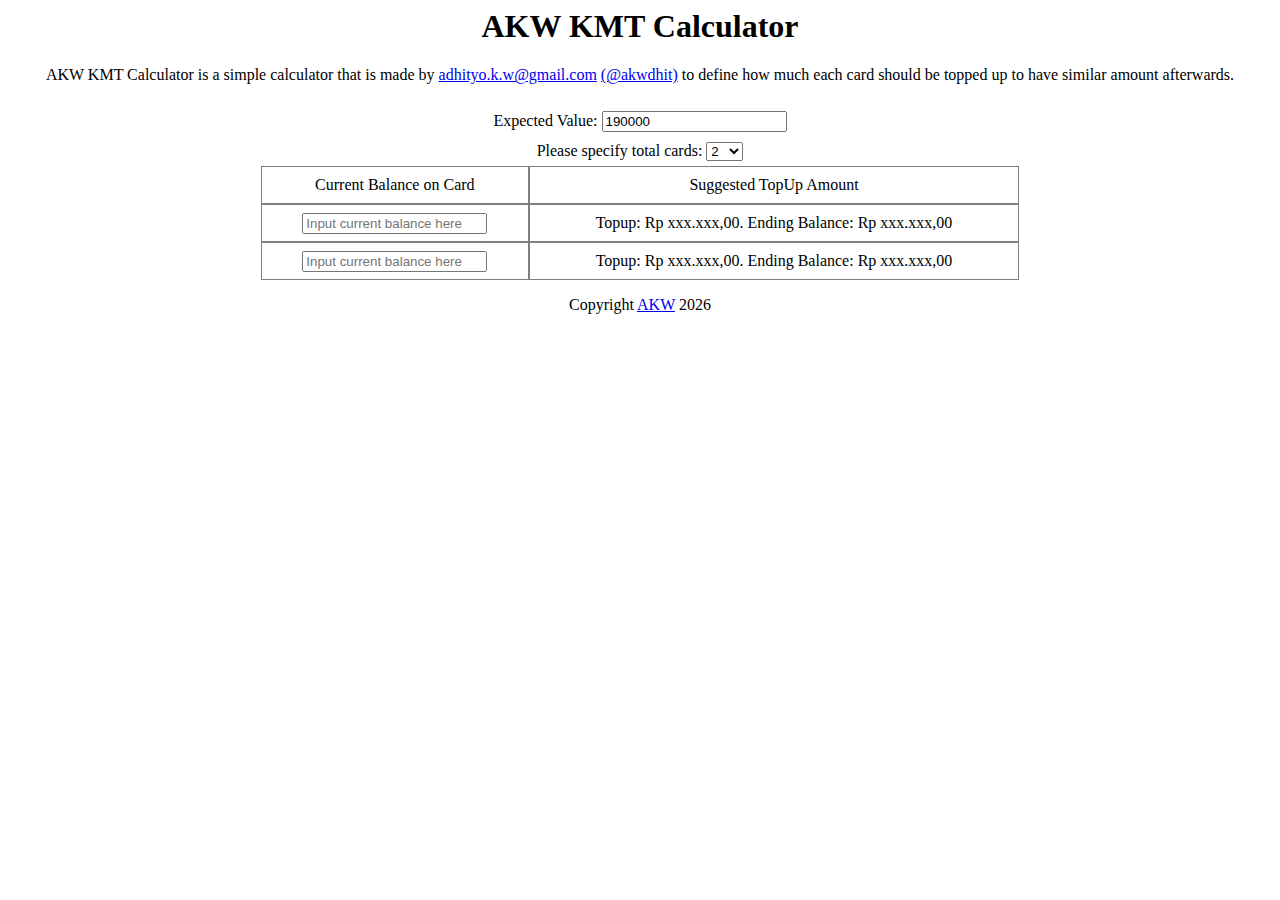
<file: akwkmt/index.html>
<html>
	<head>
        <title>AKW - KMT</title>
        <script src="https://akwdhit.github.io/script/akwdhit/pkg/page_parts.js"></script>
        <script src="https://akwdhit.github.io/script/kmt/pkg/jquery.3-4-1.slim.min.js"></script>
        <script src="https://akwdhit.github.io/script/kmt/delivery/index.js"></script>
		<link rel="stylesheet" type="text/css" href="https://akwdhit.github.io/style/footer.css">
		
		<script>
			var MAX_TOTAL_INPUT = 10;
			var defaultExpectedValue = 190000;

			$(document).ready(function(){ 
				$('#expected_value').val(defaultExpectedValue);
			})
		
			function addNewInputRow(i, placeholder) {
				$("#input_fields").append('\
					<div class="divTableRow" id="input_row_' + i + '">\
						<div class="divTableCell">' + getNewInputField(i, placeholder) + '</div>\
						<div class="divTableCell">' + getNewSuggestedTopUpAmount(i, placeholder) + ' </div>\
					</div>')

					// TODO convert to currency without affecting the result
					/*
				// aVon: https://codepen.io/559wade/pen/LRzEjj
				$('input#input_field_' + i + '').on({
					keyup: function() {
						formatCurrency($(this));
					},
					blur: function() { 
						formatCurrency($(this), "blur");
					}
				});
				*/

				$('input#input_field_' + i + '').on({
					keyup: function() {
						calculateAll();
					},
					blur: function() { 
						calculateAll();
					}
				});
			}

			function calculateAll() {
				var totalInputs = $('#total_inputs').val()
				var arrOfInput = []
				for (var i = 1; i <= totalInputs; i++) {
					var currentInput = $('input#input_field_' + i).val();
					if (currentInput == null) {
						alert("Error occured on processing input-" + i)
					} else {
						arrOfInput.push(currentInput)
					}
				}

				expectedValue = $('#expected_value').val();
				$resultInText = getSuggestedTopup(expectedValue, arrOfInput);

				for (var i = 1; i <= totalInputs; i++) {
					$('#suggested_topup_amt_' + i).text(JSON.stringify($resultInText));
					$('#suggested_topup_amt_' + i).text($resultInText[$('input#input_field_' + i).val()]);
				}
			}
			
			function generateTotalInput(defaultIndex) {
				if (defaultIndex <= 0) {
					defaultIndex = 1
				}
			
				for (i = 2; i <=MAX_TOTAL_INPUT; i++) {
					$("#total_inputs").append('<option id="total_input_' + i + '" value="' + i + '">' + i + '</option>')
				}
				
				$("#total_inputs").val(defaultIndex);
			}

			// TODO:
			// Organize all functions
			var currencySymbol = "Rp"
			var numberSeparator = "."
			var decimalSeparator = ","
			function formatNumber(n) {
				// format number 1000000 to 1,234,567
				return n.replace(/\D/g, "").replace(/\B(?=(\d{3})+(?!\d))/g, numberSeparator)
			}


			function formatCurrency(input, blur) {
				// appends $ to value, validates decimal side
				// and puts cursor back in right position.
				
				// get input value
				var input_val = input.val();
				
				// don't validate empty input
				if (input_val === "") { return; }
				
				// original length
				var original_len = input_val.length;

				// initial caret position 
				var caret_pos = input.prop("selectionStart");
					
				// check for decimal
				if (input_val.indexOf(decimalSeparator) >= 0) {

					// get position of first decimal
					// this prevents multiple decimals from
					// being entered
					var decimal_pos = input_val.indexOf(decimalSeparator);

					// split number by decimal point
					var left_side = input_val.substring(0, decimal_pos);
					var right_side = input_val.substring(decimal_pos);

					// add commas to left side of number
					left_side = formatNumber(left_side);

					// validate right side
					right_side = formatNumber(right_side);
					
					// On blur make sure 2 numbers after decimal
					if (blur === "blur") {
						right_side += "00";
					}
					
					// Limit decimal to only 2 digits
					right_side = right_side.substring(0, 2);

					// join number by .
					input_val = currencySymbol + left_side + decimalSeparator + right_side;

				} else {
					// no decimal entered
					// add commas to number
					// remove all non-digits
					input_val = formatNumber(input_val);
					input_val = currencySymbol + input_val;
					
					// final formatting
					if (blur === "blur") {
						input_val += ".00";
					}
				}
				
				// send updated string to input
				input.val(input_val);

				// put caret back in the right position
				var updated_len = input_val.length;
				caret_pos = updated_len - original_len + caret_pos;
				input[0].setSelectionRange(caret_pos, caret_pos);
			}

			function getNewInputField(i, placeholder) {
				// TODO:
				// 1. To make it automatically format the value as a currency
				// https://codepen.io/559wade/pen/LRzEjj
				// As a number from phone: https://stackoverflow.com/questions/6178556/phone-numeric-keyboard-for-text-input
				return '<input type="number" id="input_field_' + i + '" placeholder="' + placeholder + '" inputmode="decimal" pattern="^\$\d{1,3}(.\d{3})*(\,\d+)?$" data-type="currency"></input>';
			}

			function getNewSuggestedTopUpAmount(i, placeholder) {
				// TODO: 
				// 1. To make it automatically shown when the input field is not empty
				return '<span id="suggested_topup_amt_' + i + '">Topup: Rp xxx.xxx,00. Ending Balance: Rp xxx.xxx,00</span>';
			}
			
			$(document).ready(function(){ 
				var placeholder = "Input current balance here"
				
				// AKW - Generate select input
				generateTotalInput(2)
				
				// AKW - Define the default fields
				addNewInputRow(1, placeholder)
				addNewInputRow(2, placeholder)
			})
			
			// AKW - A method to automatically show additional input rows based on the select field user choose
			function show_input_rows(selectField) {
				// AKW - Define the variables here
				var total_input = selectField.value
				var placeholder = "Input current balance here"
				
				// AKW - Start from 1, add if it is still less than the expected number
				for (i = 1; i <= total_input; i++) {
					if ($("#input_row_" + i).length <= 0) {
						addNewInputRow(i, placeholder);
					}
				}
				
				// AKW - If there were more than expected number, remove them
				if (total_input < MAX_TOTAL_INPUT) {
					debug(total_input + " - "  + MAX_TOTAL_INPUT)
					
					for (i = (+total_input + +1); i <= MAX_TOTAL_INPUT; i++) {
						debug(i)
						
						if ($("#input_row_" + i).length > 0) {
							$("#input_row_" + i).remove()
							$('#input_field_' + i + '').focusout();
						}
					}
				}
			}
			
			function debug(msg) {
				if ($("#debug").length == 0) {
					alert("Can't debug, the debug placeholder does not exist. Message: " + msg)
				}
							
				$("#debug").append(msg)
			}
		</script>

		<style>
			h1.header {
				text-align: center;
			}

			h4.header {
				text-align: center;
				font-weight: lighter
			}

			form.content {
				text-align: center;
			}

			form.content, .content_component {
				display: block;
			}

			form.content, #input_fields {
				line-height: 30px;
			}

			.divTable {
				display: table;
				padding-right: 20%;
				padding-left: 20%;
				width: 60%;
			}
			.divTableRow {
				display: table-row;
			}
			.rTableHeading {
				display: table-header-group;
				background-color: red;
			}
			.divTableCell, .rTableHead {
				display: table-cell;
				padding: 3px 10px;
				border: 1px solid grey;
			}
			.rTableHeading {
				display: table-header-group;
				background-color: grey;
				font-weight: bold;
			}
			.rTableFoot {
				display: table-footer-group;
				font-weight: bold;
				background-color: grey;
			}
			.rTableBody {
				display: table-row-group;
			}


		</style>
	</head>
	<body>
		<h1 class="header">AKW KMT Calculator</h1>
		<h4 class="header">AKW KMT Calculator is a simple calculator that is made by 
			<a href="mailto:adhityo.k.w@gmail.com">adhityo.k.w@gmail.com</a> 
			<a href="https://github.com/akwdhit">(@akwdhit)</a> 
			to define how much each card should be 
			topped up to have similar amount afterwards.</h4>

		<form class="content">
			<div class="content_component">
				Expected Value: 
				<input type="number" name="expected_value" id="expected_value" value="" /> 
			</div>

			<div class="content_component">
				Please specify total cards: 
				<select id="total_inputs" onchange="show_input_fields(this)">
					<option id="total_input_1" value="1">1</option>
				</select>
			</div>

			<!-- aInspired by: https://html-cleaner.com/features/replace-html-table-tags-with-divs/ -->
			<div class="divTable" id="input_fields">
				<div class="divTableRow">
					<div class="divTableCell">Current Balance on Card</div>
					<div class="divTableCell">Suggested TopUp Amount</div>
				</div>
			</div>
			<div id="debug">
			</div>
		</form>
		
		<script>document.write(footer);</script>
	</body>
</html>
</file>
